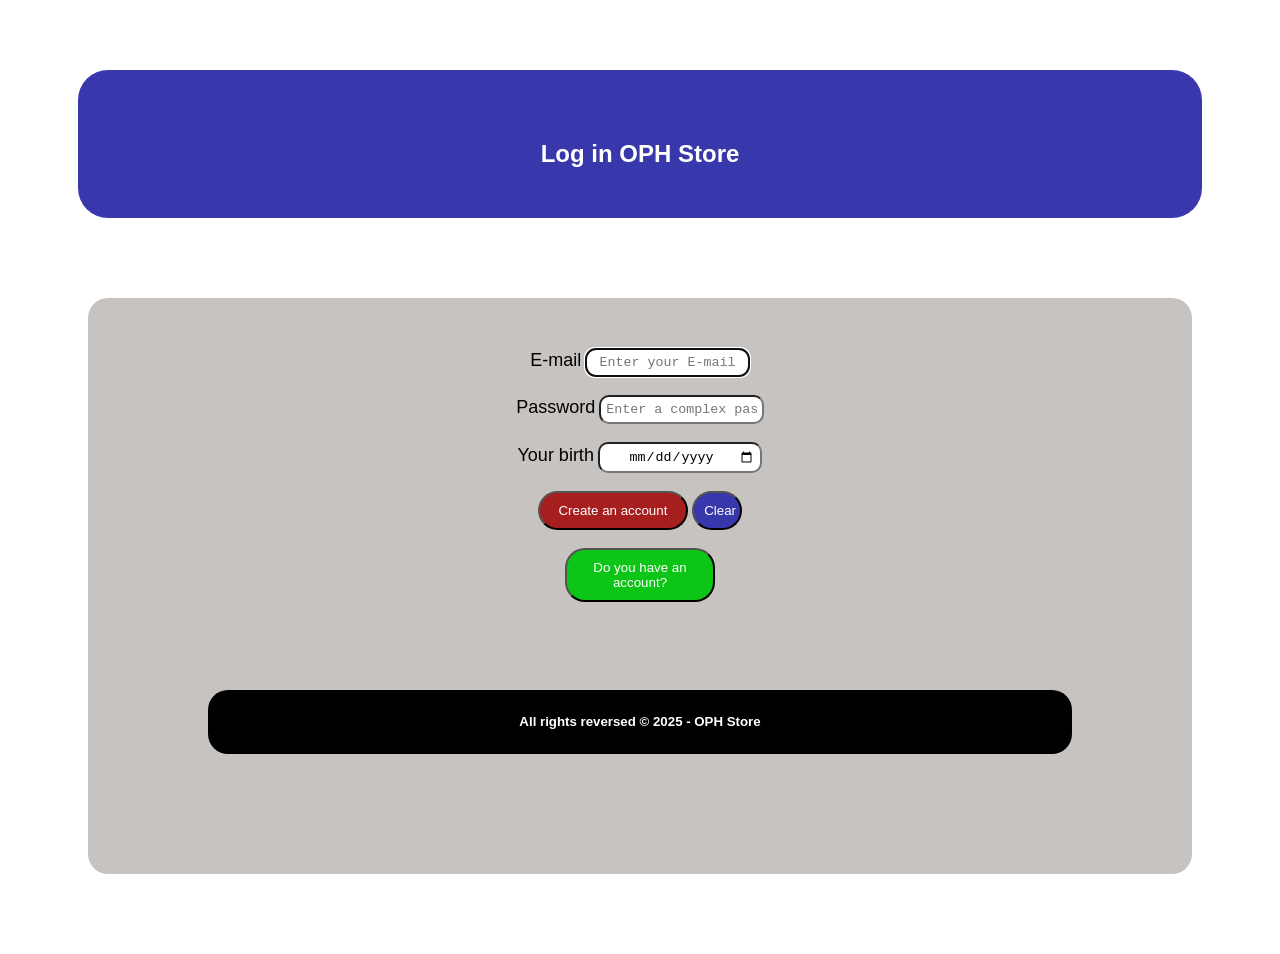
<file: index.html>
<!DOCTYPE html>
<html>

<!-- meta data and title -->
 <head>
    <title>Log in to OPH store</title>
    <meta charset="UTF-8"/>
    <meta name="description" content="login to OPH store!"/>
    <link rel="stylesheet" href="style.css"/>
    <meta name="viewport" content="width=device-width, initial-scale-1.0"/>

</head> 

 <!-- elements into page -->
 
 <body> 

  <nav><h1>Log in OPH Store</h1></nav>


<section>
  <form  action ="home.html">
    <div class="email container">
        <label id="lemail">E-mail</label>   
        <input type="email" placeholder="Enter your E-mail"  required autofocus id="inemail"/>   
    </div>

    <br>

    <div class="passoword container">
        <label id="lpass">Password</label>
        <input type="password" placeholder="Enter a complex password" required minlength="8"  maxlength="20" id="inpass"/>

    </div>

    <br>

    <div class="pass container">
        <label id="lbirth" >Your birth</label>
        <input type="date" required id="inbirth">


    </div>

    <br>
    

  <input type="submit" value="Create an account" id="dontb"/>
  <input type="reset" value="Clear all" id="clearb"/>

  <br>
  <br>
    
</form>

<form action="signup.html" id="form2">
        <button id="haveacc">Do you have an account?</button>
        <br>
        <br>
    </form>

<footer id="footer">
   <h5>All rights reversed &copy; 2025 - OPH Store</h5>

</footer>
</section>


</body>

</html>
</file>
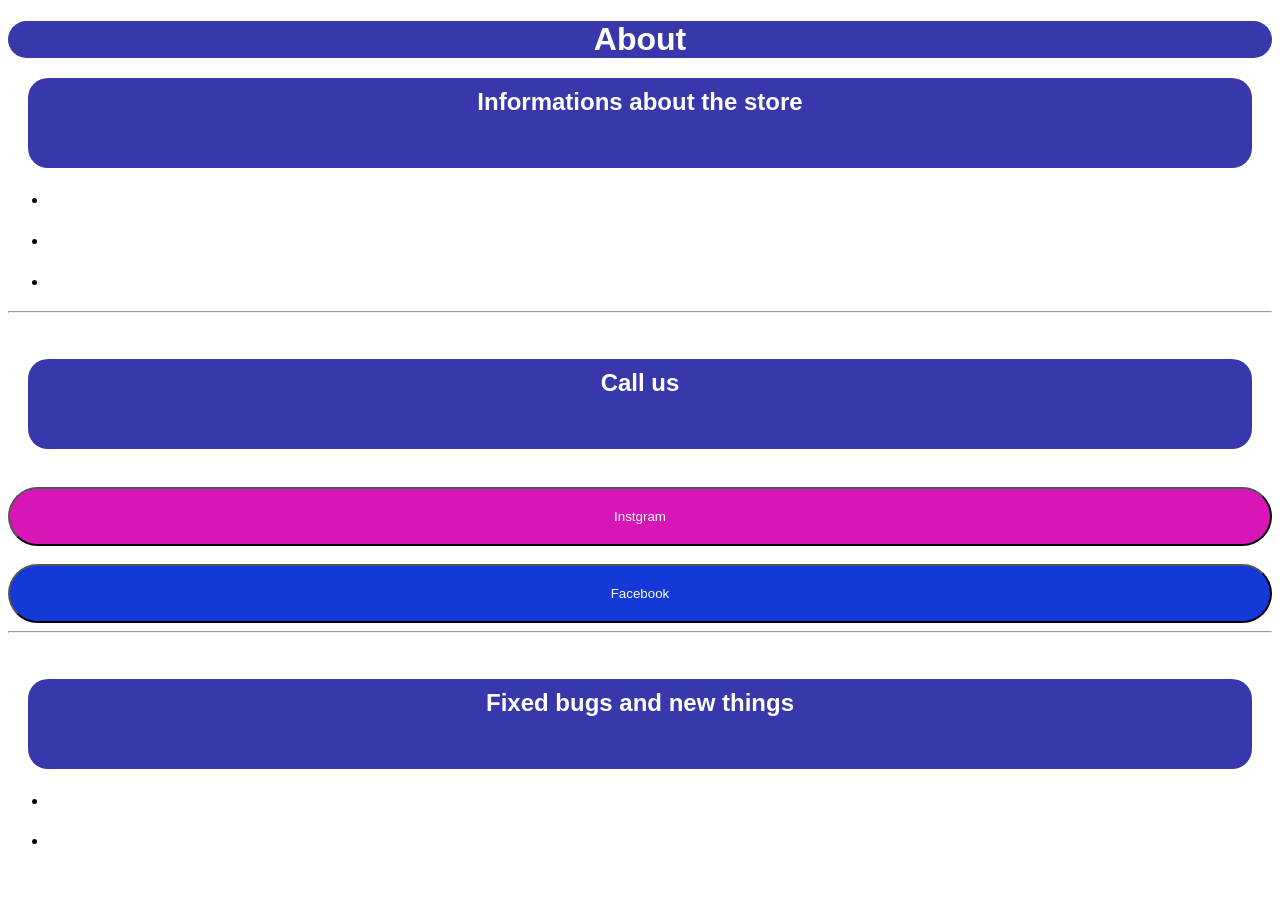
<file: about.html>
<!DOCTYPE html>
<html lang="en">
<head>
    <meta charset="UTF-8">
    <meta name="viewport" content="width=device-width, initial-scale=1.0">
    <title>OPH Store</title>
    <link rel="stylesheet"  href="style.css"/>
</head>
<body>
    <h1>About</h1>

    <div class="infos">

        <h2>Informations about the store</h2>

    <ul>
        <li><h3 id="h3"> This store is created by eng. Omar Mahmoud Abdelatif</h3 ></li>
        <li><h3 id="h3"> First year of the store : 2025</h3 ></li>
        <li><h3 id="h3"> Last year of the store : 2026</h3 ></li>



    </ul>

    </div>

    <hr>
<br>

    <div class="call us">

        <h2>Call us</h2>
        <br>

        <form action="instgram.com">

            <button id="instab">
                Instgram
            </button>

        </form>

            <br>

             <form action="facebook.com">

            <button id="faceb">
                Facebook
            </button>

        </form>

    </div>

<hr>
<br>

    <div class="fixed bugs and new things">

        <h2>Fixed bugs and new things</h2>

     <ul>
        
        <li><h3 id="h3"> Hidden Photos are fixed </h3 ></li>
        <li><h3 id="h3"> Accessories Page are added</h3></li>



    </ul>

    </div>
    
   
    
</body>
</html>
</file>
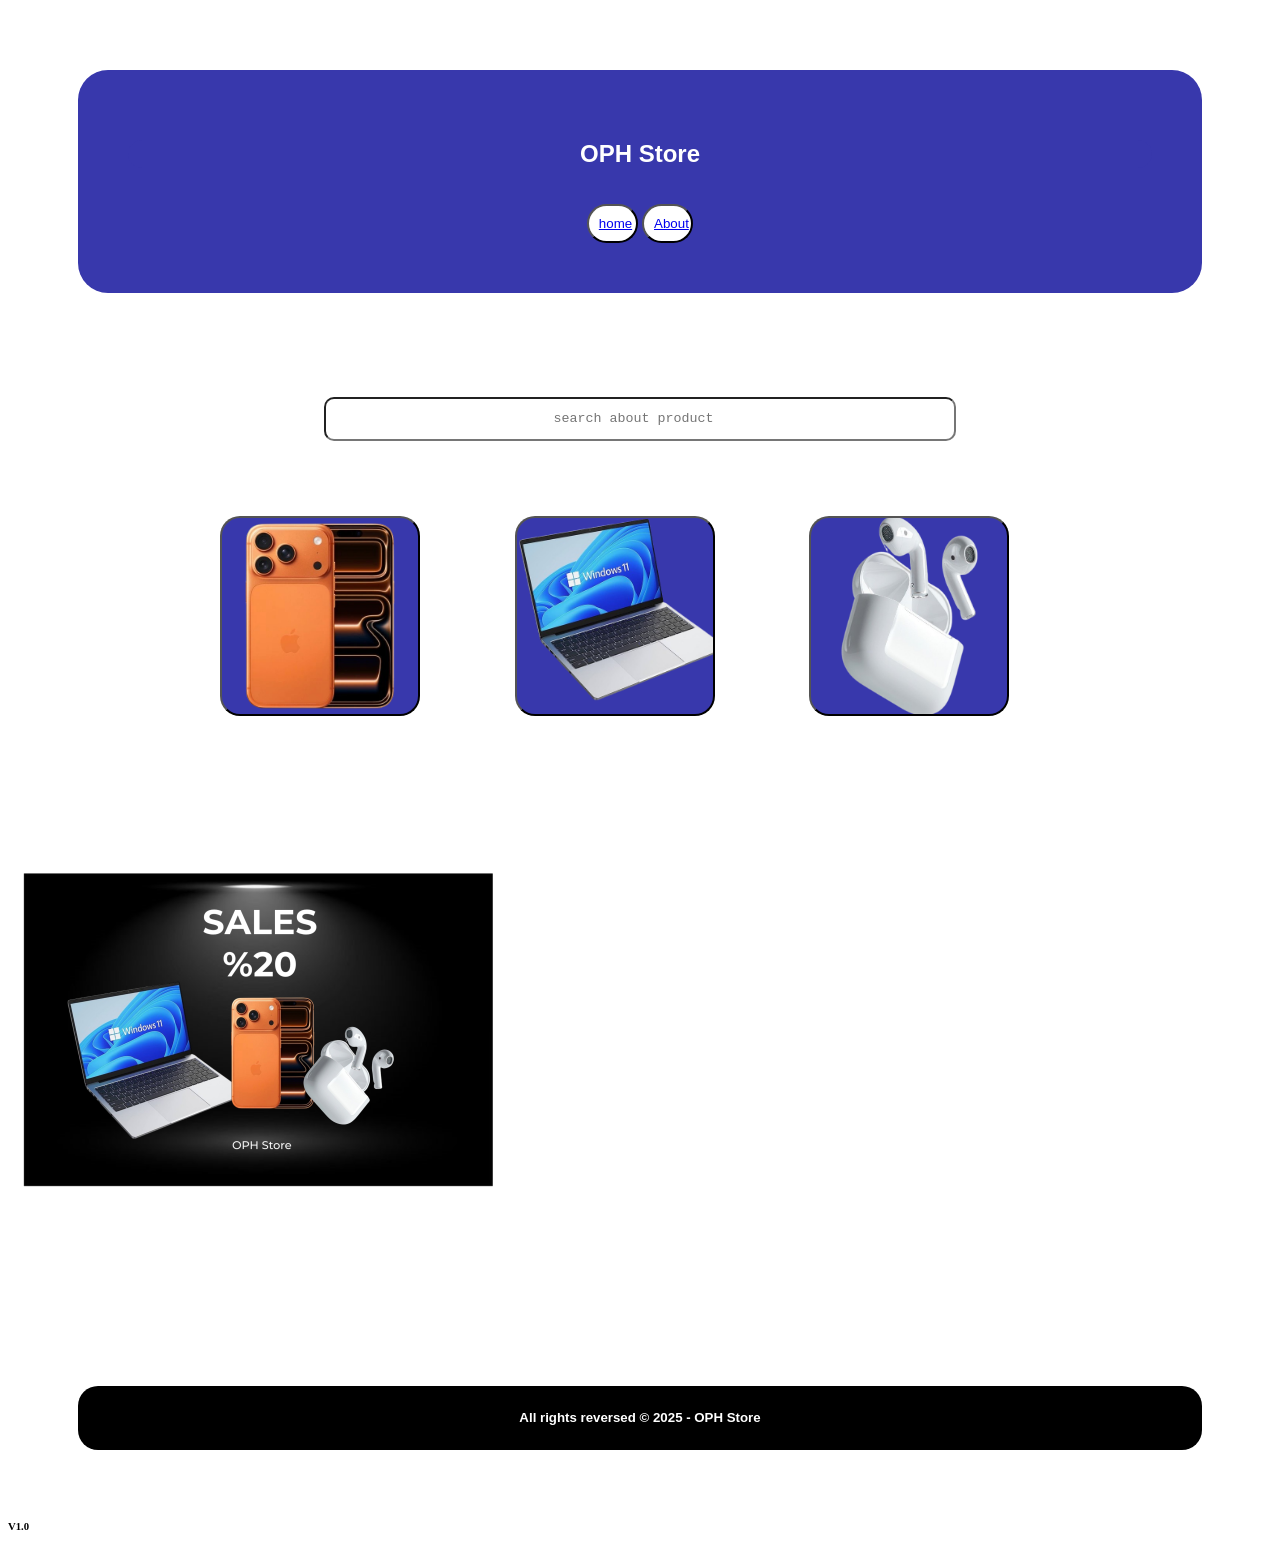
<file: home.html>
<DOCTYPE html>
<html>
 <head>
   <!--meta data and title-->
   <title>OPH Store</title>
    <meta charset="UTF-8"/>
    <meta name="description" content="Buy electronic devices with the best price with OPH Store"/>
    <link rel="stylesheet" href="style.css"/>
    <meta name="viewport" content="width=device-width, initial-scale-1.0"/>

  

</head>





 <body>

  
<nav>

      <h1>OPH Store</h1>
      <br>
      <br>


            
 <button id="homeb">
      <a href="home.html">home</a>

    </button>
    
    
    <button id="aboutb">
      
      <a href="about.html">About</a>


    </button>

      

   

  </nav>

  <p>This is "<b>OPH</b>" page where you can buy electronic devices with the best price.</p>

 
  <!--elements in web-->
   
    <form id="formsearch">
      <input type="search" placeholder="search about product" id="insearch"/>
    </form>

<br>
<br>
<br>


  <!-- horizontal rule (Space) -->


<div>


          
</div>




<br>

 <table>
  <tbody>
    <tr>

      <td>


          <form action="phones.html">
          <button id="phoneb"></button>
            </form>
      
      </td>

      
      <td>

          <form action="laptops.html">
          <button id="lapb"></button>
          </form>
      
      </td>
      
        
      <td> 

       <form action="accessories.html">
          <button id="accb"></button>
          </form>

        </td>
      


    </from>
      

    

      </tr>

      <tr>
        <td><h3>Phones</h3></td>
        <td><h3>Laptops</h3></td>
        <td><h3>Accessories</h3></td>
      
  </tbody>

</table>








<div>
  
</div>

  <!-- <form action="login.html"> -->


    <!-- <button id="saleimg">
      <a href="login.html"></a> -->
      <img src="9_10_2025 11_15_38 PM.png" alt="" width ='500' height = "500"/>
      <!-- </button> -->

    </form>
           

  
<br>
<br>
<br>





<footer>
<h5>All rights reversed &copy; 2025 - OPH Store</h5>

</footer>
<h6>V1.0</h6>


</body>



</html>
</file>
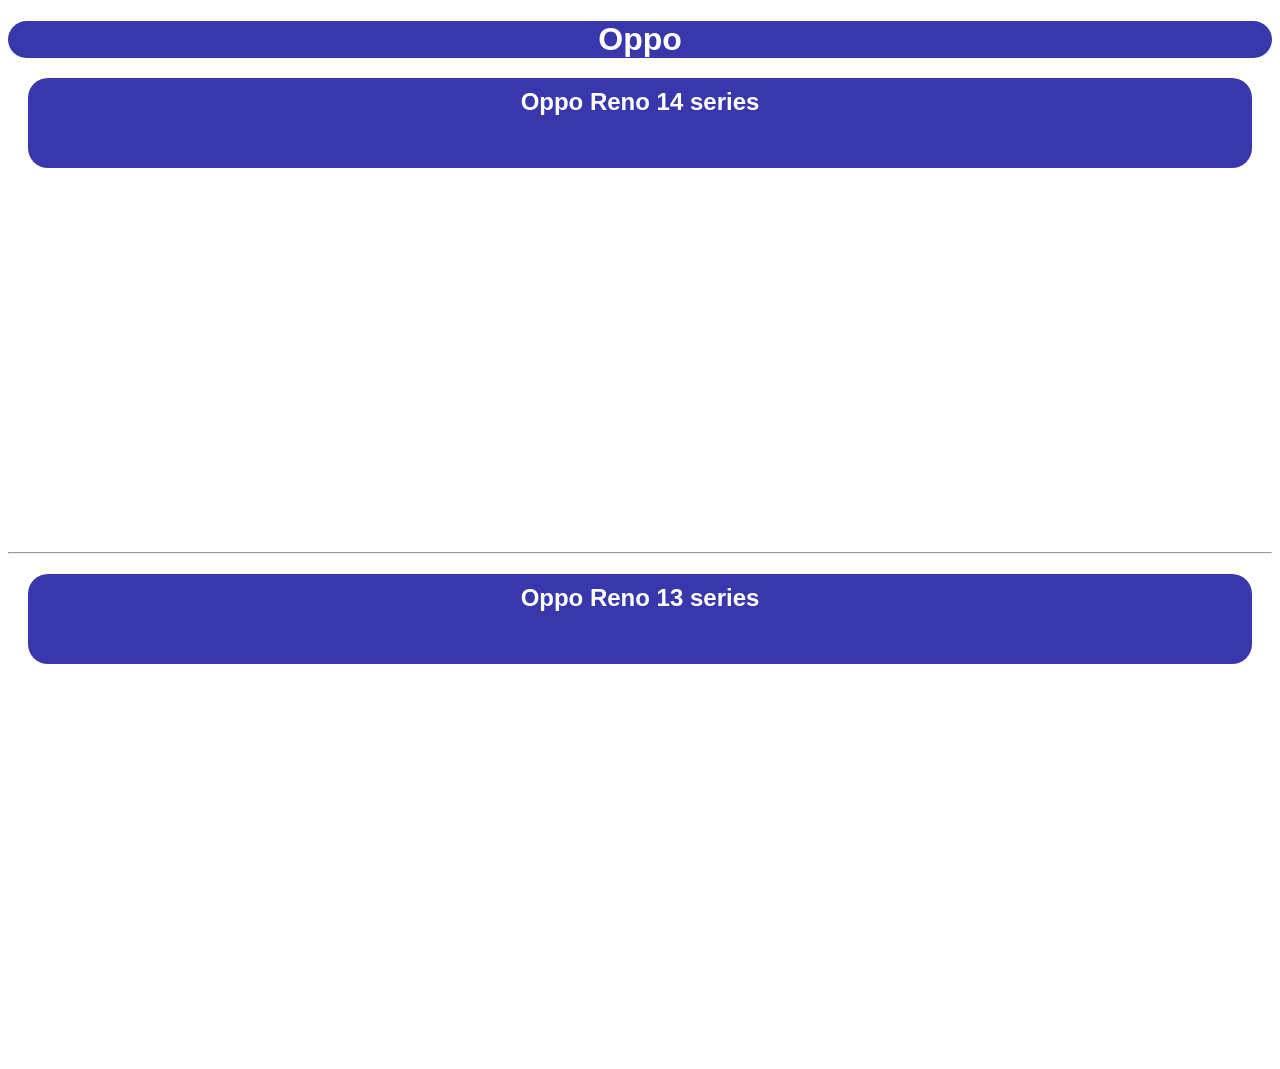
<file: oppo.html>
<!DOCTYPE html>
<html lang="en">
<head>
  <meta charset="UTF-8">
  <meta name="viewport" content="width=device-width, initial-scale=1.0">
  <title>OPH Store</title>
  <link rel="stylesheet" href="style.css"/>
</head>
<body>

    <h1 style="text-align:center">Oppo</h1>


  <header class="Oppo Reno 14">

  <h2>Oppo Reno 14 series</h2>

  <table>
    
    <tr>
      <td><h3>Photos are coming soon</h3></td>
      <td><h3>Photos are coming soon</h3></td>
      <td><h3>Photos are coming soon</h3></td>
    </tr>

    <tr>
      <td><h3>Oppo Reno 14 pro</h3></td>
      <td><h3>Oppo Reno 14</h3></td>
      <td><h3>Oppo Reno 14 F</h3></td>

    </tr>

    <tr>

      <td><h3>ROM: 512 GB</h3></td>        
      <td><h3>ROM: 256 GB</h3></td>      
      <td><h3>ROM: 256 GB</h3></td>

    </tr>

    <tr>

      <td><h3>RAM: 12 GB</h3></td>
      <td><h3>RAM: 8 GB</h3></td>
      <td><h3>RAM: 8 GB</h3></td>

    </tr>

    <tr>
      
      <td><h3>Price: $800</h3></td> 
      <td><h3>Price: $600</h3></td>
      <td><h3>Price: $500</h3></td>

    </tr>

  </table>

    <br>
    <br>


</haeder>

<hr>

<header class="Oppo Reno 13">

  <h2>Oppo Reno 13 series</h2>

  <table>
    
    <tr>
      <td><h3>Photos are coming soon</h3></td>
      <td><h3>Photos are coming soon</h3></td>
      <td><h3>Photos are coming soon</h3></td>
      <td><h3>Photos are coming soon</h3></td>
      
    </tr>

    <tr>
      <td><h3>Oppo Reno 13 pro</h3></td>
      <td><h3>Oppo Reno 13</h3></td>
      <td><h3>Oppo Reno 13 F 5G</h3></td>
      <td><h3>Oppo Reno 13 F 4G</td/h3></td>


    </tr>

    <tr>

      <td><h3>ROM: 512 GB</h3></td>        
      <td><h3>ROM: 256 GB</h3></td>      
      <td><h3>ROM: 256 GB</h3></td>
      <td><h3>ROM: 256 GB</h3></td>


    </tr>

    <tr>

      <td><h3>RAM: 12 GB</h3></td>
      <td><h3>RAM: 8 GB</h3></td>
      <td><h3>RAM: 8 GB</h3></td>
      <td><h3>RAM: 8 GB</h3></td>

    </tr>

    <tr>
      
      <td><h3>Price: $700</h3></td> 
      <td><h3>Price: $500</h3></td>
      <td><h3>Price: $400</h3></td>
      <td><h3>Price: $350</h3></td>

    </tr>

  </table>

    <br>
    <br>


</haeder>
</file>
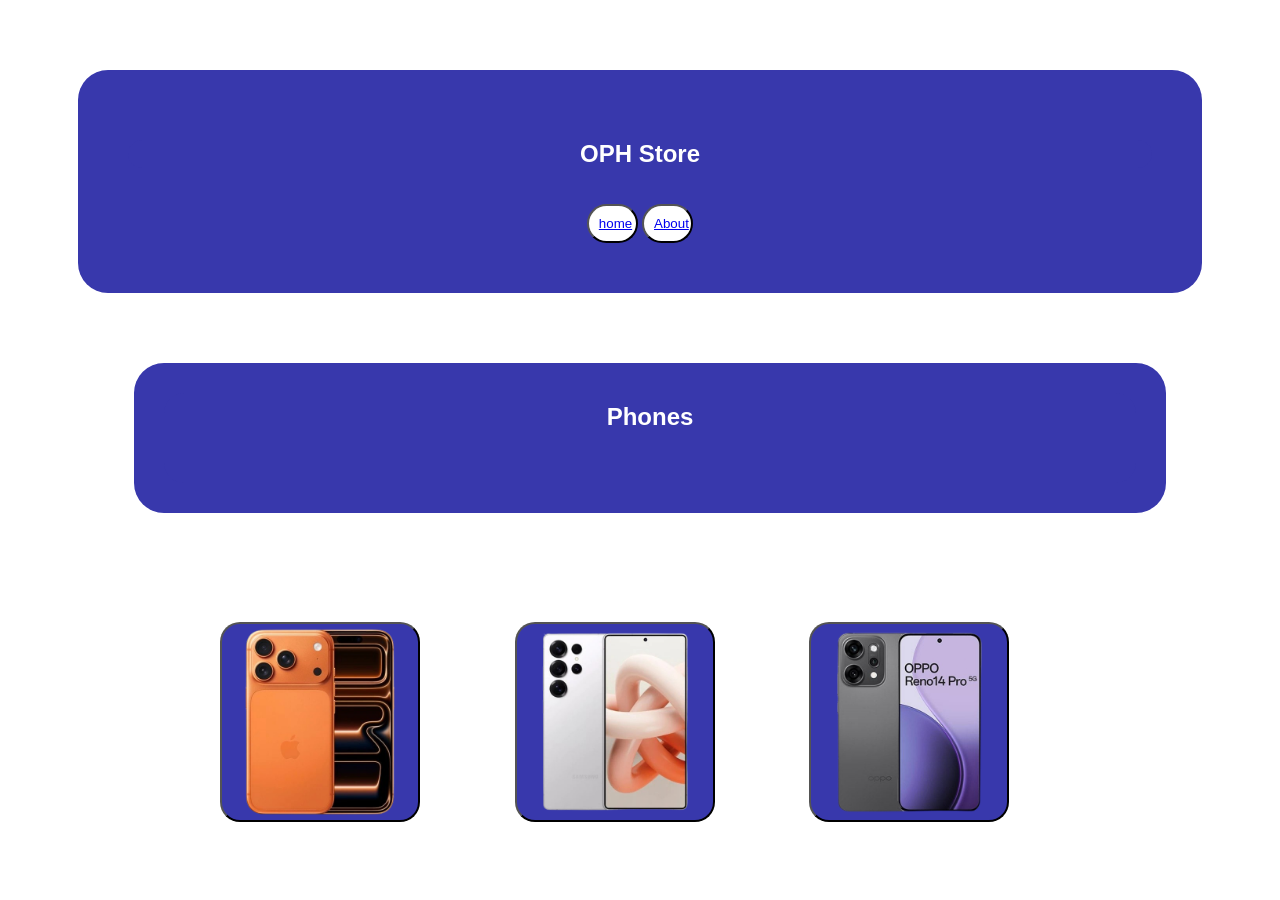
<file: phones.html>
<!DOCTYPE html>
<html>
  <!-- meta data and title -->
   <head>
    <meta charset="UTF-8"/>
    <meta name="description" content="Buy electronic devices with the best price at OPH Store"/>
    <title>OPH Store</title>
  
      <link rel="stylesheet" href="style.css"/>
    <meta name="viewport" content="width=device-width, initial-scale-1.0"/>

  </head>

  <!-- elements in web -->
   <body>

<nav>

      <h1>OPH Store</h1>
      <br>
      <br>

            
 <button id="homeb">
      <a href="home.html">home</a>

    </button>
    <button id="aboutb">
      <a href="about.html">About</a>
      <br>

   

  </nav>
    
  <nav id="h2nav">
        <h2>Phones</h2> 

  </nav>
    
    <br>
    <br>

    
    <table>


        <tr>
     <td>
        <form action="iphone.html">
          <button id="iphoneb"></button>
        </form>
      </td>

      <td>
        <form action="samsung.html">
          <button id="samsb"></button>
        </form>
      </td>

      <td>
        <form action="oppo.html">
          <button id="oppob"></button>
        </form>
      </td>
        </tr>

        <tr>
          <td><h3>Iphone</h3></td>
          <td><h3>Samsung</h3></td>
          <td><h3>Oppo</h3></td>
        </tr>

      </table>


   </body>


</html>
</file>
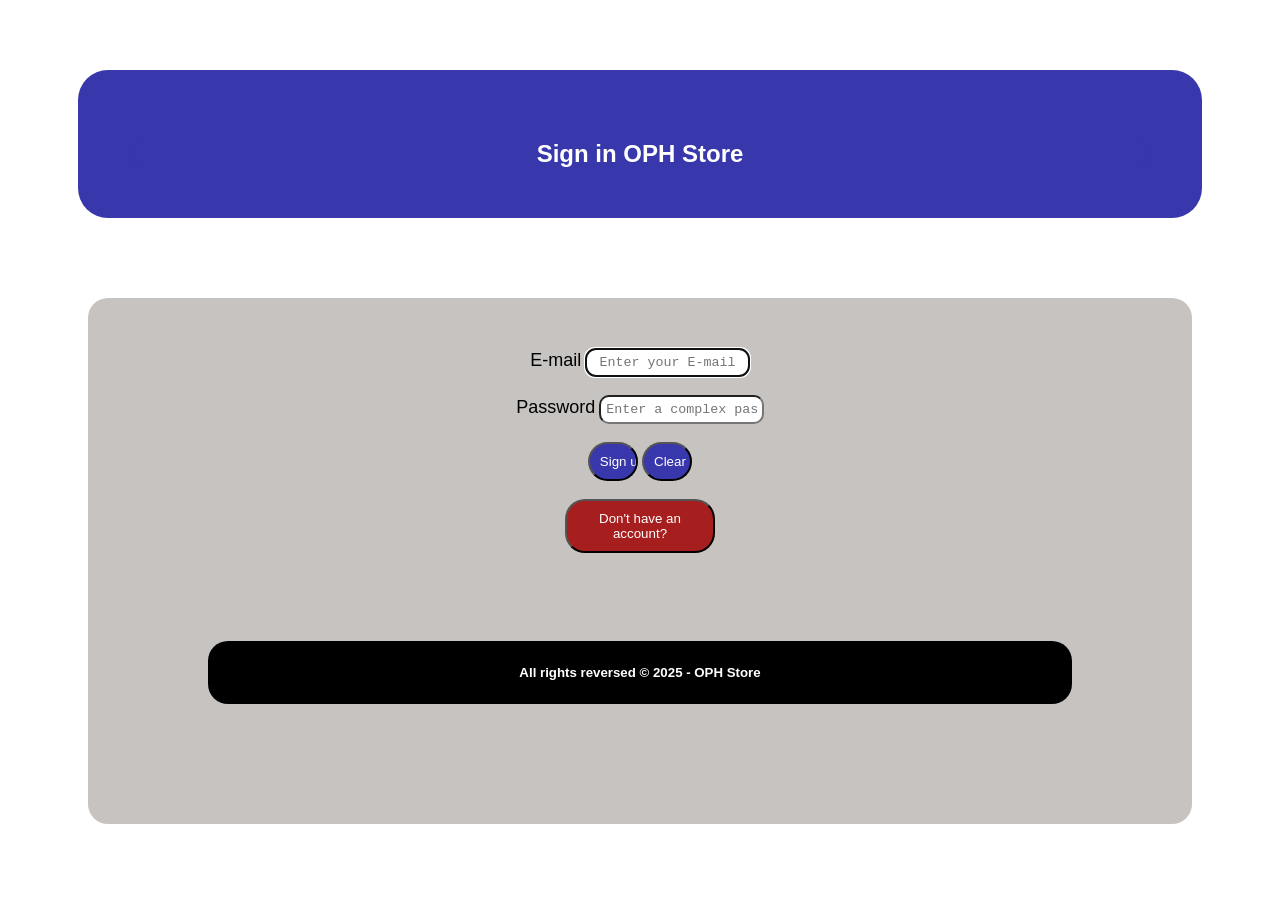
<file: signup.html>
<!DOCTYPE html>
<html>

<!-- meta data and title -->
 <head>
    <title>Sign in to OPH store</title>
    <meta charset="UTF-8"/>
    <meta name="description" content="login to OPH store!"/>
    <link rel="stylesheet" href="style.css">
    <meta name="viewport" content="width=device-width, initial-scale-1.0"/>
</head>

 <!-- elements into page -->
 
 <body> 
<nav><h1>Sign in OPH Store</h1></nav> 

<section>
    
    <form  action ="home.html"  target="_blank" form>
    <div class="email container">
        <label id="lemail">E-mail</label>   
        <input type="email" placeholder="Enter your E-mail"  required  autofocus id="inemail"/>   
    </div>

    <br>

    <div class="passoword container">
        <label id="lpass">Password</label>
        <input type="password" placeholder="Enter a complex password" required minlength="8"  maxlength="20" id="inpass"/>

    </div>

    <br>
    
  <input type="submit" value="Sign up " id="signb"/>
  <input type="reset" value="Clear all" id="clearb"/>



</form>
<br>





    <form action="index.html" id="form2">
        <button id="dontb">Don't have an account?</button>
        <br>
        <br>


    </form>

       <footer id="footer">
        
        <h5>All rights reversed &copy; 2025 - OPH Store</h5>

    </footer>   

    </section>




 </body>

</html>
</file>
<file: style.css>
body{

    background-image:url("https://i.pinimg.com/736x/6b/cc/7f/6bcc7f90504c74f286dca773ecfc7daf.jpg");
    background-size: cover;
    background-attachment:fixed;

} 

h1{
    text-align:center;
    color: rgb(255, 255, 255);
    background-color: rgb(56, 56, 172);
    max-height:70px;
    font-family:sans-serif;
    margin-bottom: auto;
    border-radius: 30px;



}

#inemail{
    text-align: center;
    font-family: 'Courier New', Courier, monospace;
    height:2%;
    border-radius: 10px;
    padding: 5px;
    width:15%;

    


}

#inpass{
    text-align: center;
    font-family: 'Courier New', Courier, monospace;
    height:2%;
    border-radius: 10px;
    padding: 5px;
    width:15%;    

    
 
}

section{
    background-color: rgb(198, 195, 193);
    padding: 50px;
    text-align: center;
    background-position : left top;
    background-size: cover;
    border-radius: 20px;;
    margin:80px;


}


#lemail{

    font-family:sans-serif;
    font-size:large;

}

#lpass{
    font-family:sans-serif;
    font-size:large;

}

 #signb{

    border-radius: 20px;
    background-color:rgb(56, 56, 172);
    color:white;
    font-family:sans-serif;
    padding:10px;
    width:5%;

}

#clearb{

    border-radius: 20px;
    background-color:rgb(56, 56, 172);
    color:white;
    font-family:sans-serif;
    padding:10px;
    width:5%;

    
}
#dontb{

    border-radius: 20px;
    background-color:rgb(167, 30, 30);
    color:white;
    font-family:sans-serif;
    padding:10px;
    width:15%;
    margin:auto;

}

#form2{
    background-color:rgb(198, 195, 193) ;
    text-align:center;
    margin-bottom: auto;
    background-size: cover;

}

footer{

    background-color:black;
    color:white;
    padding: 0.2%;
    text-align:center;  
    font-family:sans-serif;  
    margin:70px;
    border-radius:20px;
    
}

#lbirth{
    font-family:sans-serif;
    font-size:large;

}

#inbirth{

    text-align: center;
    font-family: 'Courier New', Courier, monospace;
    height:2%;
    border-radius: 10px;
    padding: 5px;
    width:15%;

}

#haveacc{

    border-radius: 20px;
    background-color:rgb(13, 197, 22);
    color:white;
    font-family:sans-serif;
    padding:10px;
    width:15%;
    margin:auto;


}

#homeb{

    border-radius:20px;
    background-color:rgb(255, 255, 255);
    padding: 10px;
    text-align: center;
    border-radius: 20px;
    width:5%;

    


}

#aboutb{

    border-radius:20px;
    background-color:rgb(255, 255, 255);
    padding: 10px;
    text-align: center;
    border-radius: 20px;
    color:rgb(56, 56, 172);
    width:5%;

    
 
}

nav{
    text-align: left;
    text-align: right;
    background-color:rgb(56, 56, 172);
    text-align: center;
    margin-bottom: auto;
    margin:70px;
    border-radius:30px;
    padding: 50px;


}



h2{
    text-align: center;
    color:rgb(255, 255, 255);
    height:70px;
    font-family:sans-serif;
    background-color: rgb(56, 56, 172);
    border-radius:20px;
    margin: 20px;
    padding:10px;



    



}

#formsearch{
    text-align: center;
    width:50%;
    margin: auto;
    border-radius: 10px;

}       

#insearch{
    text-align: center;
    font-family: 'Courier New', Courier, monospace;
    height:2%;
    border-radius: 10px;
    padding: 20px;
    width:100%;
    margin: auto;

}

p{
    text-align: center;
    font-family:sans-serif;

}

table{
    text-align:center;
    width:100%;

}



#phoneb{
    
    border-radius: 20px;
    background-color:rgb(56, 56, 172);
    color:white;
    font-family:sans-serif;
    height:200px;
    width: 200px;
    text-align: center;
    background-image: url("iPhone-17-Pro-Max2-removebg-preview.png");
    background-size:cover;

    


    

}

#lapb{

    border-radius: 20px;
    background-color:rgb(56, 56, 172);
    color:white;
    font-family:sans-serif;
    height:200px;
    width: 200px;
    text-align: center;
    background-image: url("f4b6d2bffa10764d4c9038cfb1e23d46-removebg-preview.png");
    background-size:cover;



}

#accb{

    border-radius: 20px;
    background-color:rgb(56, 56, 172);
    color:white;
    font-family:sans-serif;
    height:200px;
    width:200px;
    text-align: center;
    background-image:url("b0ec45f8e7def0c51b17de114dec7082-removebg-preview.png");
    background-size:80%;
    background-repeat:no-repeat;
    background-position: center;

    
}

#iphoneb{

    border-radius: 20px;
    background-color:rgb(56, 56, 172);
    color:white;
    font-family:sans-serif;
    padding:10px;
    width:20%;
    text-align: center;
    background-image:url("iPhone-17-Pro-Max2-removebg-preview.png");
    width:200px;
    height:200px;
    background-size:cover;



}

#samsb{

    border-radius: 20px;
    background-color:rgb(56, 56, 172);
    color:white;
    font-family:sans-serif;
    padding:10px;
    width:20%;
    text-align: center;
    background-image:url("Samsung-Galaxy-S25-Ultra-5G-removebg-preview.png");
    background-size:cover;
    height:200px;
    width: 200px;



}

#oppob{

    border-radius: 20px;
    background-color:rgb(56, 56, 172);
    color:white;
    font-family:sans-serif;
    padding:10px;
    width:20%;
    text-align: center;
    background-image:url("oppo-reno-14-pro-2-removebg-preview.png");
    background-size:cover;
    height:200px;
    width: 200px;


}

h3{
    text-align:center;
    font-family:sans-serif;
    color:white;

}

#buyb{
    border-radius: 20px;
    background-color:rgb(56, 56, 172);
    color:white;
    font-family:sans-serif;
    padding:10px;
    width:30%;

}



#instab{

    border-radius: 30px;
    background-color:rgb(216, 21, 183);
    color:white;
    font-family:sans-serif;
    padding:20px;
    width:100%;
    text-align: center;

}

#faceb{

    border-radius: 30px;
    background-color:rgb(21, 57, 216);
    color:white;
    font-family:sans-serif;
    padding:20px;
    width:100%;
    text-align: center;

}

p{
    color: rgb(255, 255, 255);
    font-family:sans-serif;

    
}

#saleimg{

    background: transparent;
    border:none;
    margin-top: auto;
    text-align: center;


}

#h2nav{
    text-align: left;
    text-align: right;
    background-color:rgb(56, 56, 172);
    text-align: center;
    margin-bottom: auto;
    margin:70px;
    border-radius:30px;
    padding: 10px;
    width: 80%;
    margin-left: 10%;


}

div{
    width: 100%;
    text-align: center;

}

table{

    width: 70%;
    margin-left: 13%;

  
}
</file>
